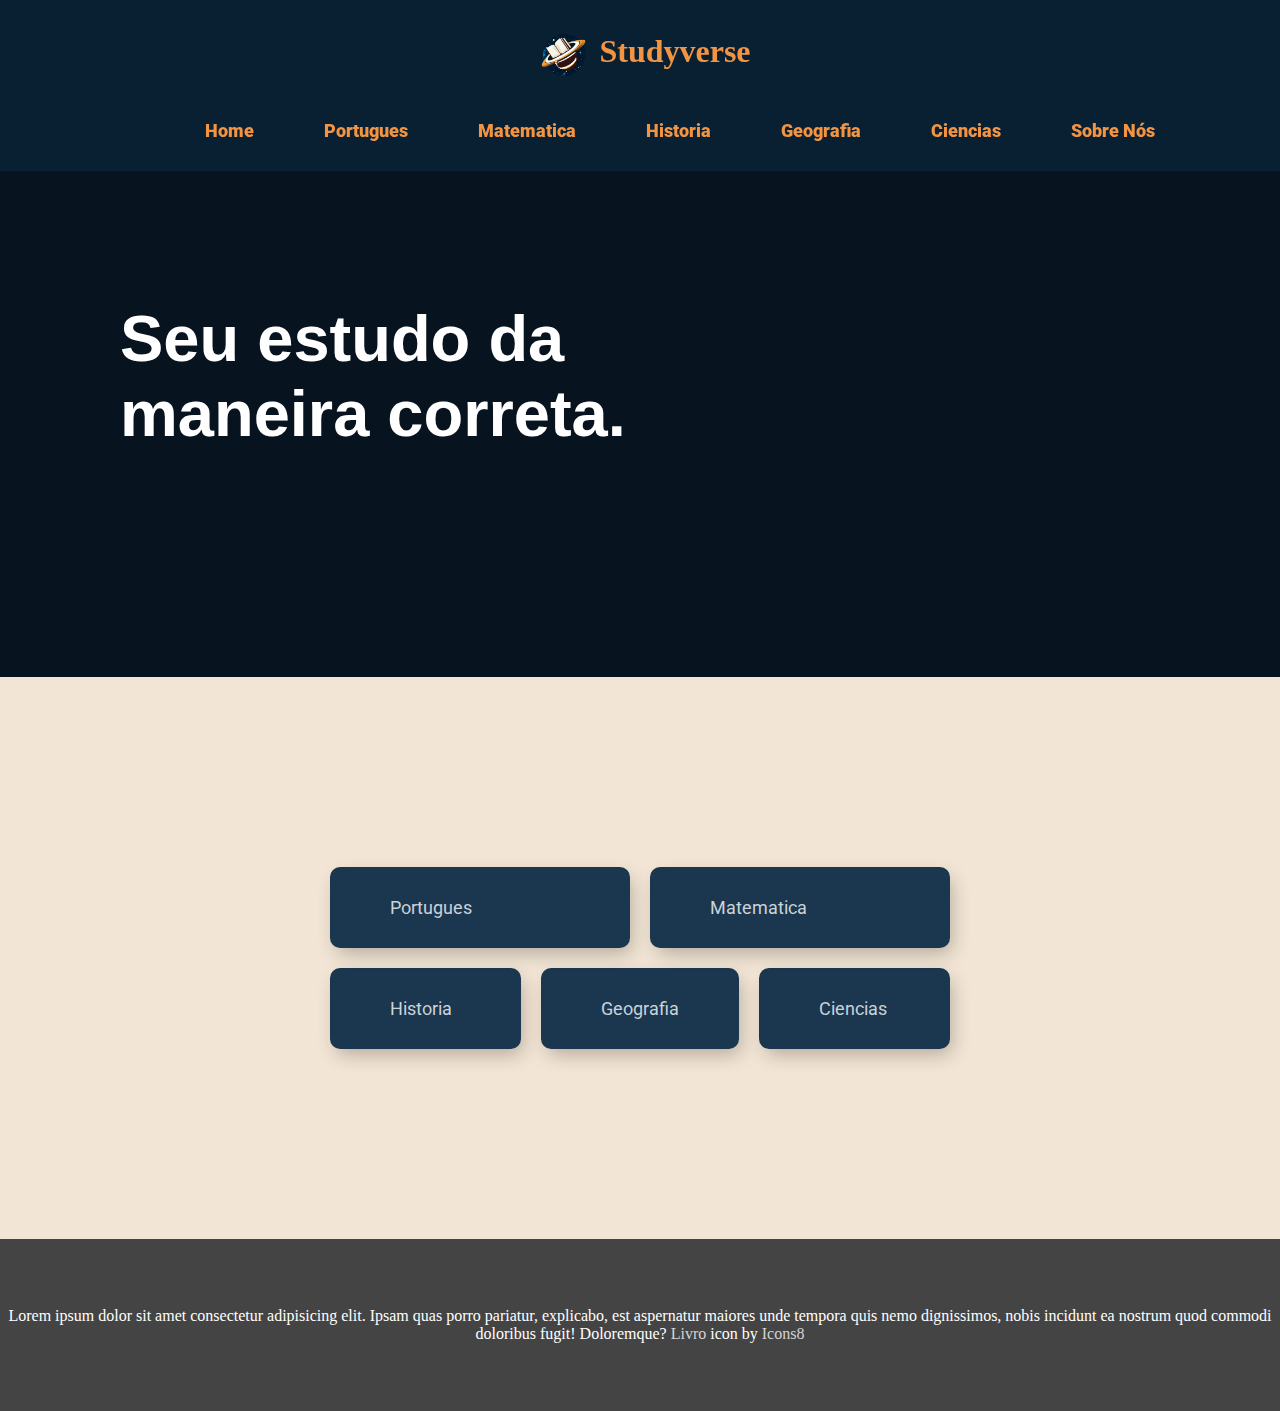
<file: index.html>
<!DOCTYPE html>
<html lang="pt-br">
<head>
    <meta charset="UTF-8">
    <meta name="viewport" content="width=device-width, initial-scale=1.0">
    <title>studyverse</title>
    <link rel="stylesheet" href="css/header.css">
    <link rel="stylesheet" href="css/grid.css">
    <link rel="stylesheet" href="css/main.css">
    <link rel="shortcut icon" href="imagens/favicon.ico" type="image/x-icon" />
</head>
<body>
    <header>
        <h1><a href="index.html"><img src="imagens/ps_logo_imagen.png" alt="ps_logo_imagen" class="img-logo"></a>Studyverse</h1>
        <nav>
            <ul class="ul_nav">
                <li id="li-nav"><a href="index.html" id="a-nav">Home</a></li>
                <li id="li-nav"><a href="html/portugues.html" id="a-nav">portugues</a></li>
                <li id="li-nav"><a href="html/matematica.html" id="a-nav">matematica</a></li>
                <li id="li-nav"><a href="html/historia.html" id="a-nav">historia</a></li>
                <li id="li-nav"><a href="html/geografia.html" id="a-nav">geografia</a></li>
                <li id="li-nav"><a href="html/ciencias.html" id="a-nav">ciencias</a></li>
                <li id="li-nav"><a href="html/sobre.html" id="a-nav">Sobre nós</a></li>

            </ul>
        </nav>
    </header>
    <main id="main-home">
    
        <section class="section-home">
            <h2 id="h2Home">Seu estudo da maneira correta.</h2>
        </section>
    
        <div class="container">
            <div class="main-cont">
                <div class="materias">
                    <div class="port"><a href="html/portugues.html" id="a-grid">portugues</a></div>
                    <div class="mat"><a href="html/matematica.html" id="a-grid">matematica</a></div>
                    <div class="hist"><a href="html/historia.html" id="a-grid">historia</a></div>
                    <div class="geog"><a href="html/geografia.html" id="a-grid">geografia</a></div>
                    <div class="cies"><a href="html/ciencias.html" id="a-grid">ciencias</a></div>
                </div>
            </div class="main-cont">
        </div>

    </main>

    <footer>
        <p id="p-footer">Lorem ipsum dolor sit amet consectetur adipisicing elit. Ipsam quas porro pariatur, explicabo, est aspernatur maiores unde tempora quis nemo dignissimos, nobis incidunt ea nostrum quod commodi doloribus fugit! Doloremque?      <a target="_blank" href="https://icons8.com/icon/85767/livro">Livro</a> icon by <a target="_blank" href="https://icons8.com">Icons8</a></p>
    </footer>

</body>
</html>
</file>
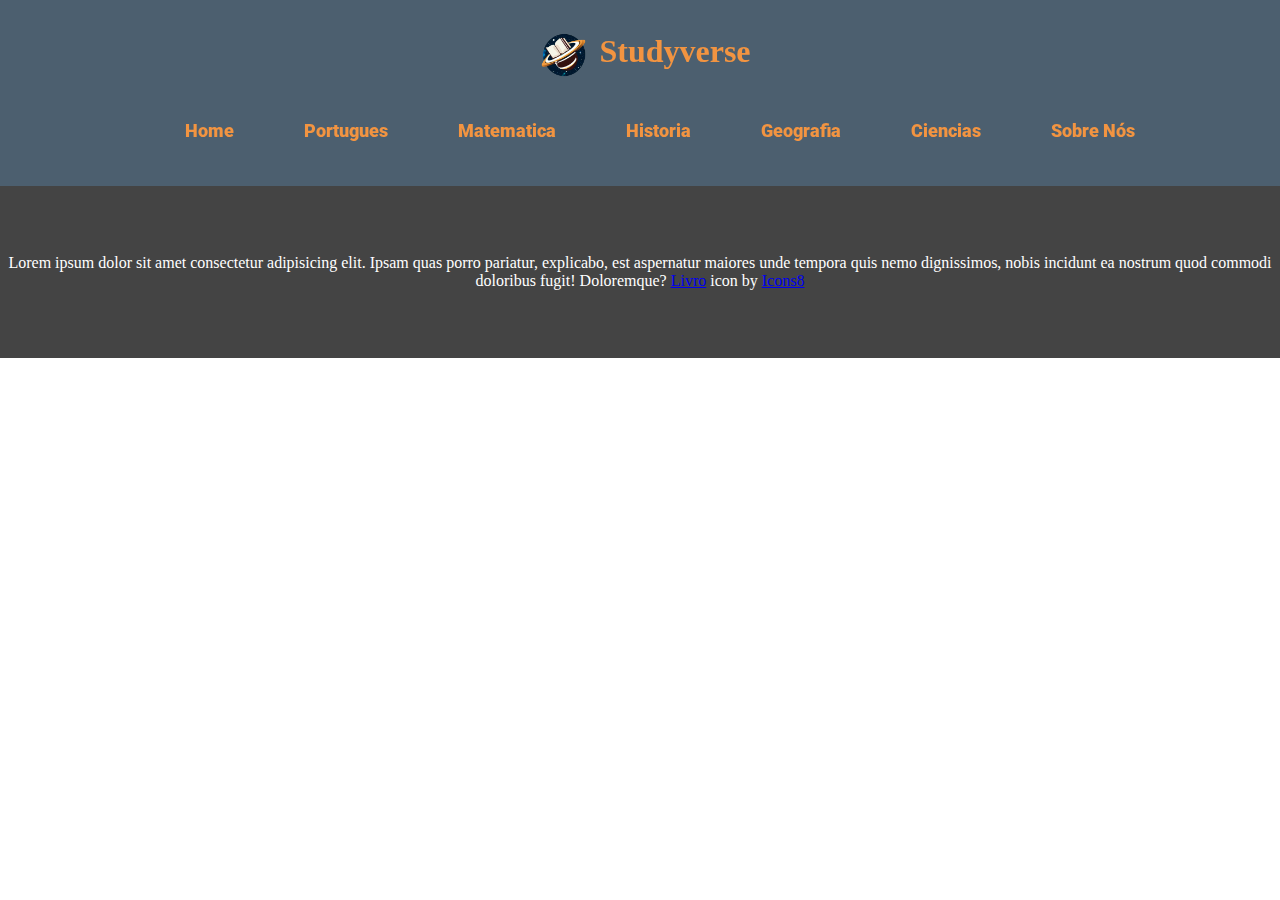
<file: html/base.html>
<!DOCTYPE html>
<html lang="pt-br">
<head>
    <meta charset="UTF-8">
    <meta name="viewport" content="width=device-width, initial-scale=1.0">
    <title>studyverse</title>
    <link rel="stylesheet" href="../css/header.css">
    <link rel="stylesheet" href="../css/grid.css">
    <link rel="stylesheet" href="../css/header.css">
    <link rel="stylesheet" href="../css/conteudos.css">
    <link rel="shortcut icon" href="../imagens/favicon.ico" type="image/x-icon" />
</head>
<body>
    <header>
        <h1><a href="../index.html"><img src="../imagens/ps_logo_imagen.png" alt="www.youtube.com" class="img-logo"></a>Studyverse</h1>
        <nav>
            <ul class="ul_nav">
                <li id="li-nav"><a href="../index.html" id="a-nav">Home</a></li>
                <li id="li-nav"><a href="portugues.html" id="a-nav">portugues</a></li>
                <li id="li-nav"><a href="matematica.html" id="a-nav">matematica</a></li>
                <li id="li-nav"><a href="historia.html" id="a-nav">historia</a></li>
                <li id="li-nav"><a href="geografia.html" id="a-nav">geografia</a></li>
                <li id="li-nav"><a href="ciencias.html" id="a-nav">ciencias</a></li>
                <li id="li-nav"><a href="sobre.html" id="a-nav">Sobre nós</a></li>

            </ul>
        </nav>
        
    </header>
    <!-- Conteudo -->
    <main>
        
    </main>

    <footer>
        <p id="p-footer">Lorem ipsum dolor sit amet consectetur adipisicing elit. Ipsam quas porro pariatur, explicabo, est aspernatur maiores unde tempora quis nemo dignissimos, nobis incidunt ea nostrum quod commodi doloribus fugit! Doloremque?      <a target="_blank" href="https://icons8.com/icon/85767/livro">Livro</a> icon by <a target="_blank" href="https://icons8.com">Icons8</a></p>
    </footer>
</body>
</html>
</file>
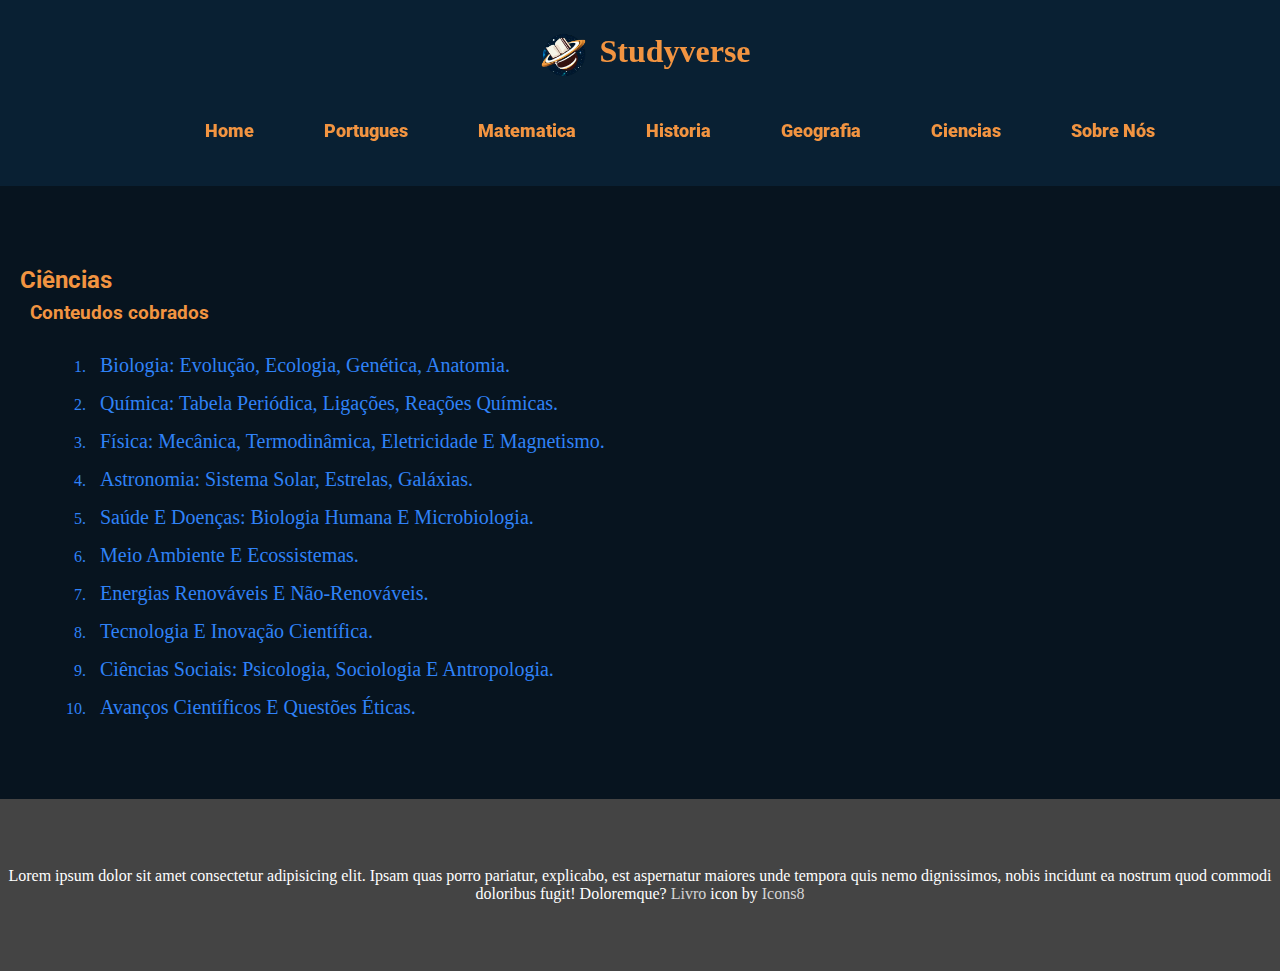
<file: html/ciencias.html>
<!DOCTYPE html>
<html lang="pt-br">
<head>
    <meta charset="UTF-8">
    <meta name="viewport" content="width=device-width, initial-scale=1.0">
    <title>studyverse</title>
    <link rel="stylesheet" href="../css/header.css">
    <link rel="stylesheet" href="../css/grid.css">
    <link rel="stylesheet" href="../css/main.css">
    <link rel="stylesheet" href="../css/conteudos.css">
    <link rel="shortcut icon" href="../imagens/favicon.ico" type="image/x-icon" />
</head>
<body>
    <header>
        <h1><a href="../index.html"><img src="../imagens/ps_logo_imagen.png" alt="www.youtube.com" class="img-logo"></a>Studyverse</h1>
        <nav>
            <ul class="ul_nav">
                <li id="li-nav"><a href="../index.html" id="a-nav">Home</a></li>
                <li id="li-nav"><a href="portugues.html" id="a-nav">portugues</a></li>
                <li id="li-nav"><a href="matematica.html" id="a-nav">matematica</a></li>
                <li id="li-nav"><a href="historia.html" id="a-nav">historia</a></li>
                <li id="li-nav"><a href="geografia.html" id="a-nav">geografia</a></li>
                <li id="li-nav"><a href="ciencias.html" id="a-nav">ciencias</a></li>
                <li id="li-nav"><a href="sobre.html" id="a-nav">Sobre nós</a></li>

            </ul>
        </nav>
        
    </header>
    <!-- Conteudo -->
    <main>
        <section class="conteudos">
            <h2>Ciências</h2>
            <h3>Conteudos cobrados</h3>
            <ol>
                <li><a href="cont_mat/desinvolvimento.html">Biologia: Evolução, Ecologia, Genética, Anatomia.</a></li>
                <li><a href="cont_mat/desinvolvimento.html">Química: Tabela Periódica, Ligações, Reações Químicas.</a></li>
                <li><a href="cont_mat/desinvolvimento.html">Física: Mecânica, Termodinâmica, Eletricidade e Magnetismo.</a></li>
                <li><a href="cont_mat/desinvolvimento.html">Astronomia: Sistema Solar, Estrelas, Galáxias.</a></li>
                <li><a href="cont_mat/desinvolvimento.html">Saúde e Doenças: Biologia Humana e Microbiologia.</a></li>
                <li><a href="cont_mat/desinvolvimento.html">Meio Ambiente e Ecossistemas.</a></li>
                <li><a href="cont_mat/desinvolvimento.html">Energias Renováveis e Não-Renováveis.</a></li>
                <li><a href="cont_mat/desinvolvimento.html">Tecnologia e Inovação Científica.</a></li>
                <li><a href="cont_mat/desinvolvimento.html">Ciências Sociais: Psicologia, Sociologia e Antropologia.</a></li>
                <li><a href="cont_mat/desinvolvimento.html">Avanços Científicos e Questões Éticas.</a></li>
                        
            </ol>
        </section>     
    </main>


    <footer>
        <p id="p-footer">Lorem ipsum dolor sit amet consectetur adipisicing elit. Ipsam quas porro pariatur, explicabo, est aspernatur maiores unde tempora quis nemo dignissimos, nobis incidunt ea nostrum quod commodi doloribus fugit! Doloremque?      <a target="_blank" href="https://icons8.com/icon/85767/livro">Livro</a> icon by <a target="_blank" href="https://icons8.com">Icons8</a></p>
    </footer>
</body>
</html>
</file>
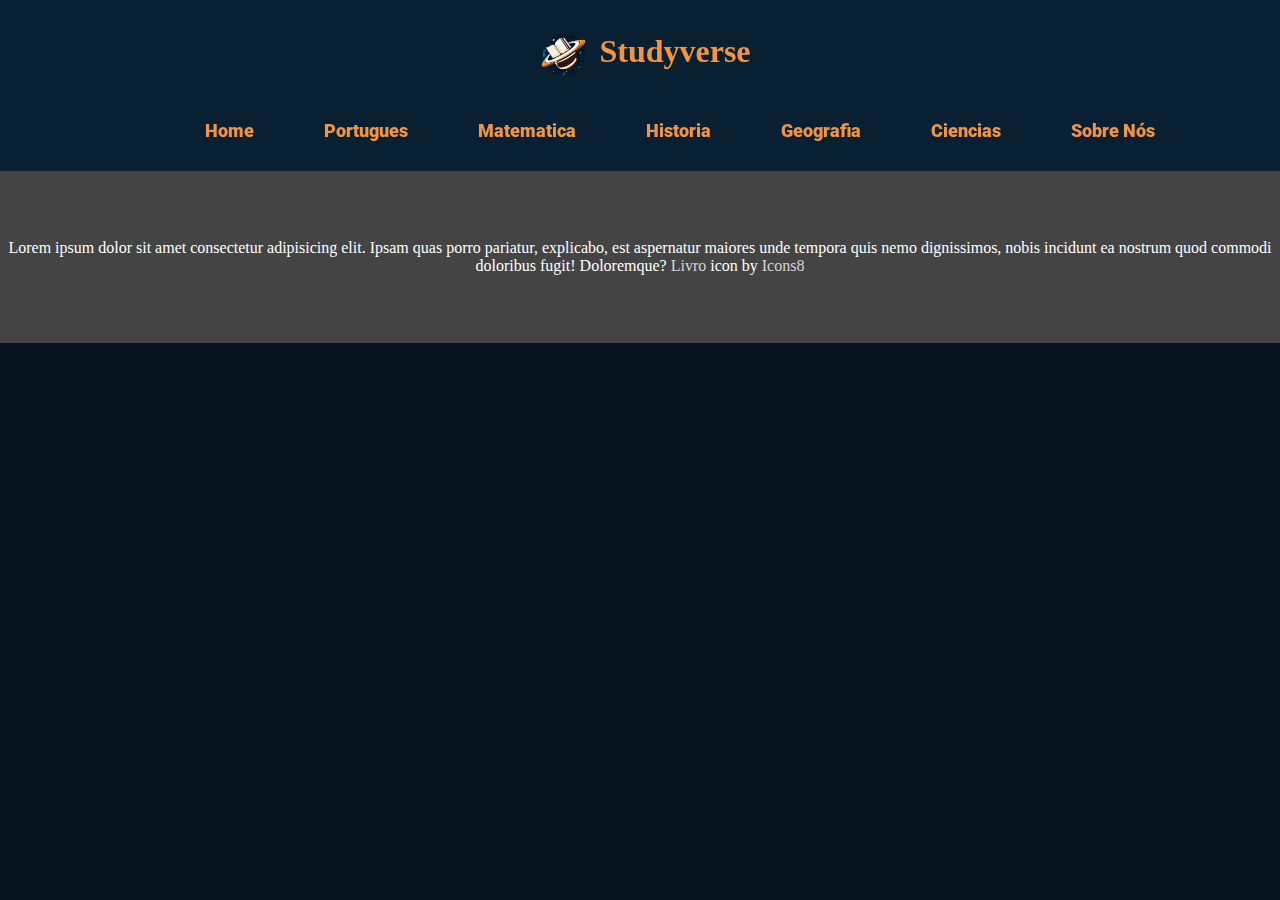
<file: html/conteudo_mat.html>
<!DOCTYPE html>
<html lang="pt-br">
<head>
    <meta charset="UTF-8">
    <meta name="viewport" content="width=device-width, initial-scale=1.0">
    <title>studyverse</title>
    <link rel="stylesheet" href="../css/header.css">
    <link rel="stylesheet" href="../css/grid.css">
    <link rel="stylesheet" href="../css/main.css">
    <link rel="shortcut icon" href="../imagens/favicon.ico" type="image/x-icon" />
</head>
<body>
    <header>
        <h1><a href="../index.html"><img src="../imagens/ps_logo_imagen.png" alt="www.youtube.com" class="img-logo"></a>Studyverse</h1>
        <nav>
            <ul class="ul_nav">
                <li id="li-nav"><a href="../index.html" id="a-nav">Home</a></li>
                <li id="li-nav"><a href="portugues.html" id="a-nav">portugues</a></li>
                <li id="li-nav"><a href="matematica.html" id="a-nav">matematica</a></li>
                <li id="li-nav"><a href="historia.html" id="a-nav">historia</a></li>
                <li id="li-nav"><a href="geografia.html" id="a-nav">geografia</a></li>
                <li id="li-nav"><a href="ciencias.html" id="a-nav">ciencias</a></li>
                <li id="li-nav"><a href="sobre.html" id="a-nav">Sobre nós</a></li>

            </ul>
        </nav>
        
    </header>
    <!-- Conteudo -->
    <div class="conteiner">
        <main>
             
        </main>
    </div>

    <footer>
        <p id="p-footer">Lorem ipsum dolor sit amet consectetur adipisicing elit. Ipsam quas porro pariatur, explicabo, est aspernatur maiores unde tempora quis nemo dignissimos, nobis incidunt ea nostrum quod commodi doloribus fugit! Doloremque?      <a target="_blank" href="https://icons8.com/icon/85767/livro">Livro</a> icon by <a target="_blank" href="https://icons8.com">Icons8</a></p>
    </footer>
</body>
</html>
</file>
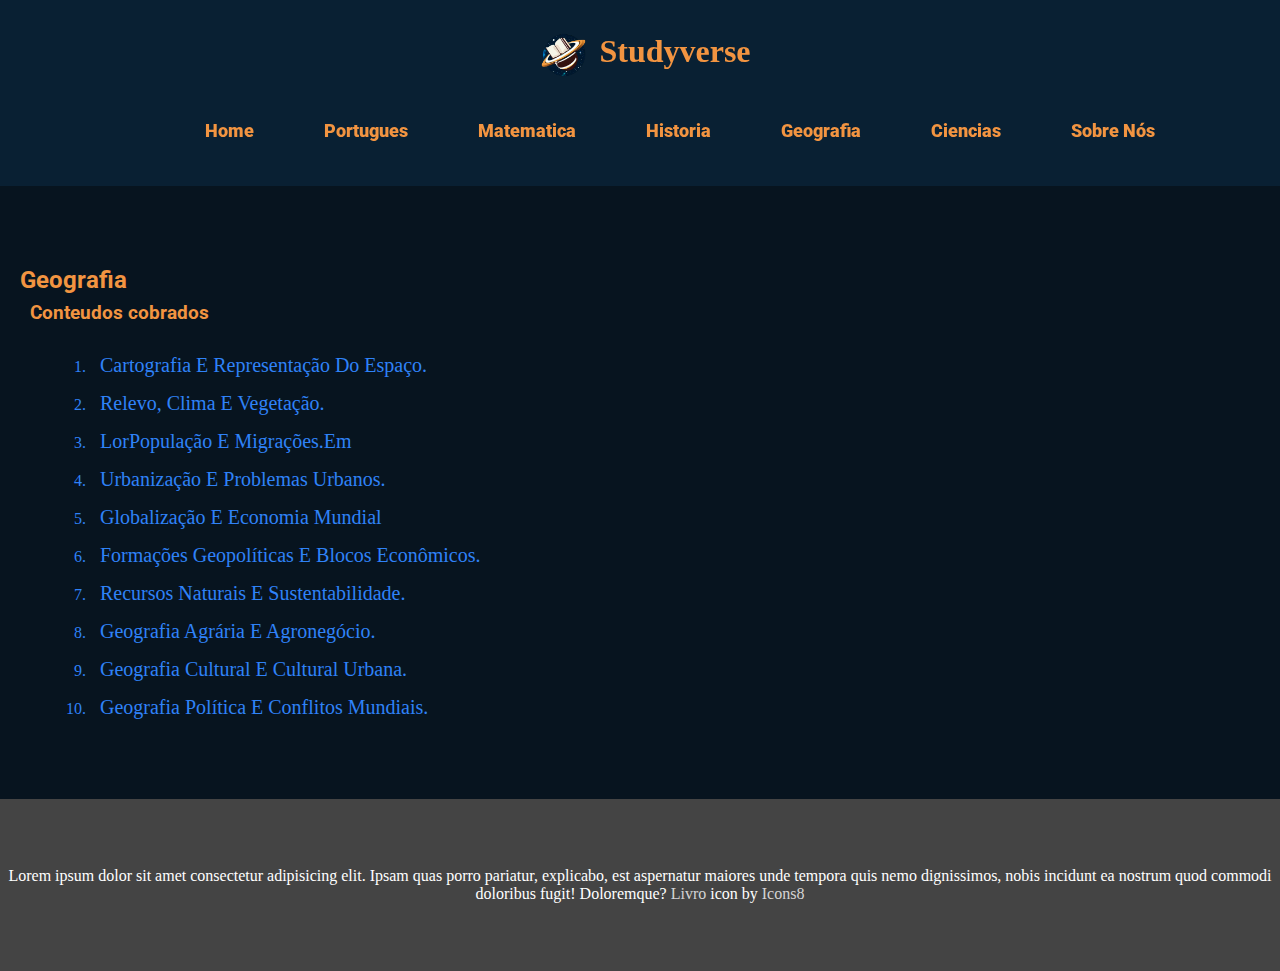
<file: html/geografia.html>
<!DOCTYPE html>
<html lang="pt-br">
<head>
    <meta charset="UTF-8">
    <meta name="viewport" content="width=device-width, initial-scale=1.0">
    <title>studyverse</title>
    <link rel="stylesheet" href="../css/header.css">
    <link rel="stylesheet" href="../css/grid.css">
    <link rel="stylesheet" href="../css/main.css">
    <link rel="stylesheet" href="../css/conteudos.css">
    <link rel="shortcut icon" href="../imagens/favicon.ico" type="image/x-icon" />
</head>
<body>
    <header>
        <h1><a href="../index.html"><img src="../imagens/ps_logo_imagen.png" alt="www.youtube.com" class="img-logo"></a>Studyverse</h1>
        <nav>
            <ul class="ul_nav">
                <li id="li-nav"><a href="../index.html" id="a-nav">Home</a></li>
                <li id="li-nav"><a href="portugues.html" id="a-nav">portugues</a></li>
                <li id="li-nav"><a href="matematica.html" id="a-nav">matematica</a></li>
                <li id="li-nav"><a href="historia.html" id="a-nav">historia</a></li>
                <li id="li-nav"><a href="geografia.html" id="a-nav">geografia</a></li>
                <li id="li-nav"><a href="ciencias.html" id="a-nav">ciencias</a></li>
                <li id="li-nav"><a href="sobre.html" id="a-nav">Sobre nós</a></li>

            </ul>
        </nav>
        
    </header>
    <!-- Conteudo -->
    <main>
        <section class="conteudos">
            <h2>Geografia</h2>
            <h3>Conteudos cobrados</h3>
            
            <ol>
                <li><a href="cont_mat/desinvolvimento.html">Cartografia e Representação do Espaço.</a></li>
                <li><a href="cont_mat/desinvolvimento.html">Relevo, Clima e Vegetação.</a></li>
                <li><a href="cont_mat/desinvolvimento.html">lorPopulação e Migrações.em</a></li>
                <li><a href="cont_mat/desinvolvimento.html">Urbanização e Problemas Urbanos.</a></li>
                <li><a href="cont_mat/desinvolvimento.html">Globalização e Economia Mundial</a></li>
                <li><a href="cont_mat/desinvolvimento.html">Formações Geopolíticas e Blocos Econômicos.</a></li>
                <li><a href="cont_mat/desinvolvimento.html">Recursos Naturais e Sustentabilidade.</a></li>
                <li><a href="cont_mat/desinvolvimento.html">Geografia Agrária e Agronegócio.</a></li>
                <li><a href="cont_mat/desinvolvimento.html">Geografia Cultural e Cultural Urbana.</a></li>
                <li><a href="cont_mat/desinvolvimento.html">Geografia Política e Conflitos Mundiais.</a></li>
                        
            </ol>
        </section>     
    </main>

    <footer>
        <p id="p-footer">Lorem ipsum dolor sit amet consectetur adipisicing elit. Ipsam quas porro pariatur, explicabo, est aspernatur maiores unde tempora quis nemo dignissimos, nobis incidunt ea nostrum quod commodi doloribus fugit! Doloremque?      <a target="_blank" href="https://icons8.com/icon/85767/livro">Livro</a> icon by <a target="_blank" href="https://icons8.com">Icons8</a></p>
    </footer>
</body>
</html>
</file>
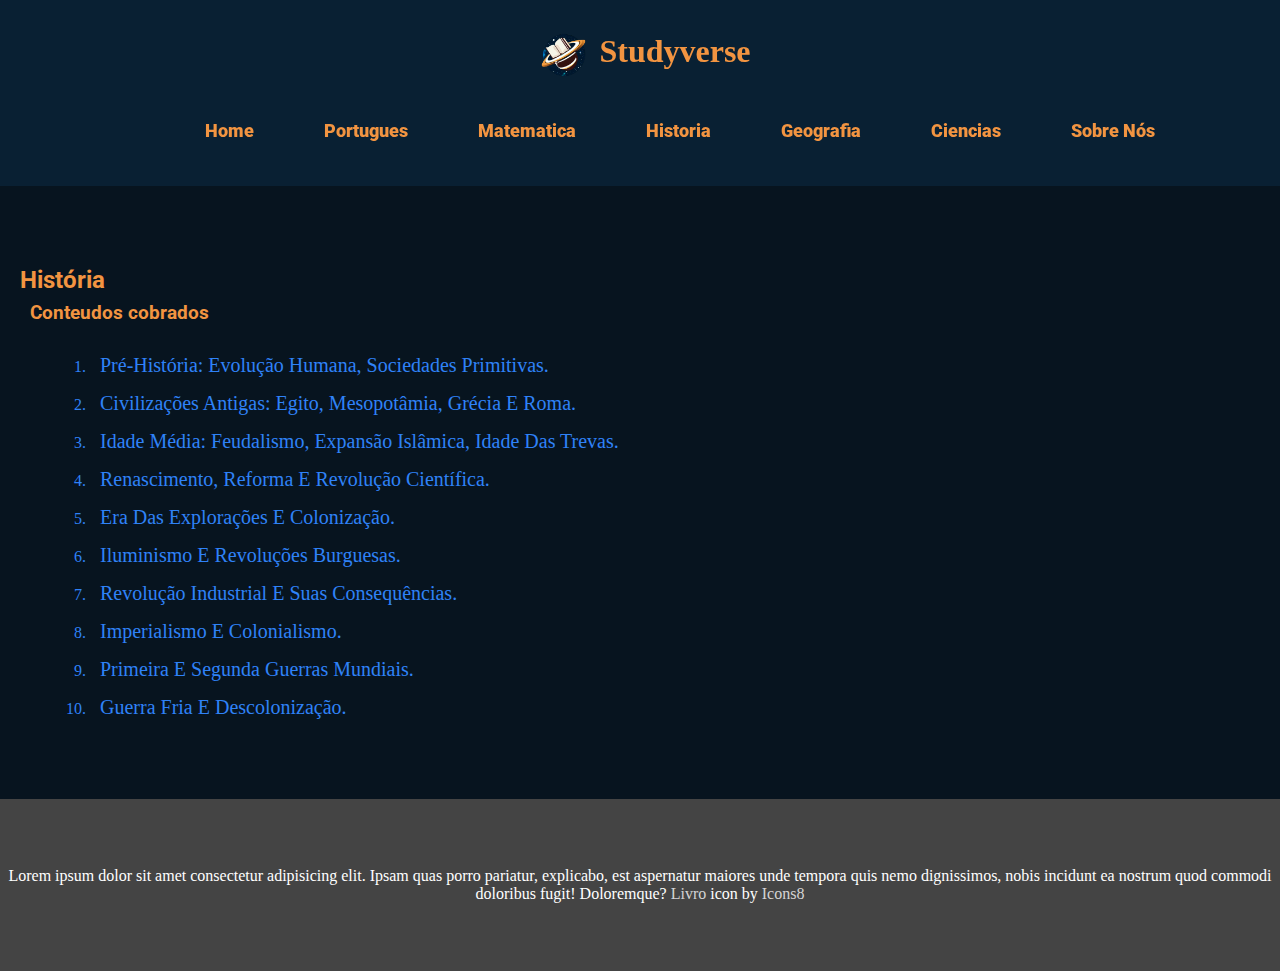
<file: html/historia.html>
<!DOCTYPE html>
<html lang="pt-br">
<head>
    <meta charset="UTF-8">
    <meta name="viewport" content="width=device-width, initial-scale=1.0">
    <title>studyverse</title>
    <link rel="stylesheet" href="../css/header.css">
    <link rel="stylesheet" href="../css/grid.css">
    <link rel="stylesheet" href="../css/main.css">
    <link rel="stylesheet" href="../css/conteudos.css">
    <link rel="shortcut icon" href="../imagens/favicon.ico" type="image/x-icon" />
</head>
<body>
    <header>
        <h1><a href="../index.html"><img src="../imagens/ps_logo_imagen.png" alt="www.youtube.com" class="img-logo"></a>Studyverse</h1>
        <nav>
            <ul class="ul_nav">
                <li id="li-nav"><a href="../index.html" id="a-nav">Home</a></li>
                <li id="li-nav"><a href="portugues.html" id="a-nav">portugues</a></li>
                <li id="li-nav"><a href="matematica.html" id="a-nav">matematica</a></li>
                <li id="li-nav"><a href="historia.html" id="a-nav">historia</a></li>
                <li id="li-nav"><a href="geografia.html" id="a-nav">geografia</a></li>
                <li id="li-nav"><a href="ciencias.html" id="a-nav">ciencias</a></li>
                <li id="li-nav"><a href="sobre.html" id="a-nav">Sobre nós</a></li>

            </ul>
        </nav>
        
    </header>
    <!-- Conteudo -->
    <main>
        <section class="conteudos">
            <h2>História</h2>
            <h3>Conteudos cobrados</h3>
            
            <ol>
                <li><a href="cont_mat/desinvolvimento.html">Pré-História: Evolução humana, sociedades primitivas.</a></li>
                <li><a href="cont_mat/desinvolvimento.html">Civilizações antigas: Egito, Mesopotâmia, Grécia e Roma.</a></li>
                <li><a href="cont_mat/desinvolvimento.html">Idade Média: Feudalismo, expansão islâmica, Idade das Trevas.</a></li>
                <li><a href="cont_mat/desinvolvimento.html">Renascimento, Reforma e Revolução Científica.</a></li>
                <li><a href="cont_mat/desinvolvimento.html">Era das Explorações e Colonização.</a></li>
                <li><a href="cont_mat/desinvolvimento.html">Iluminismo e Revoluções Burguesas.</a></li>
                <li><a href="cont_mat/desinvolvimento.html">Revolução Industrial e suas consequências.</a></li>
                <li><a href="cont_mat/desinvolvimento.html">Imperialismo e Colonialismo.</a></li>
                <li><a href="cont_mat/desinvolvimento.html">Primeira e Segunda Guerras Mundiais.</a></li>
                <li><a href="cont_mat/desinvolvimento.html">Guerra Fria e Descolonização.</a></li>
                        
            </ol>
        </section>     
    </main>

    <footer>
        <p id="p-footer">Lorem ipsum dolor sit amet consectetur adipisicing elit. Ipsam quas porro pariatur, explicabo, est aspernatur maiores unde tempora quis nemo dignissimos, nobis incidunt ea nostrum quod commodi doloribus fugit! Doloremque?      <a target="_blank" href="https://icons8.com/icon/85767/livro">Livro</a> icon by <a target="_blank" href="https://icons8.com">Icons8</a></p>
    </footer>
</body>
</html>
</file>
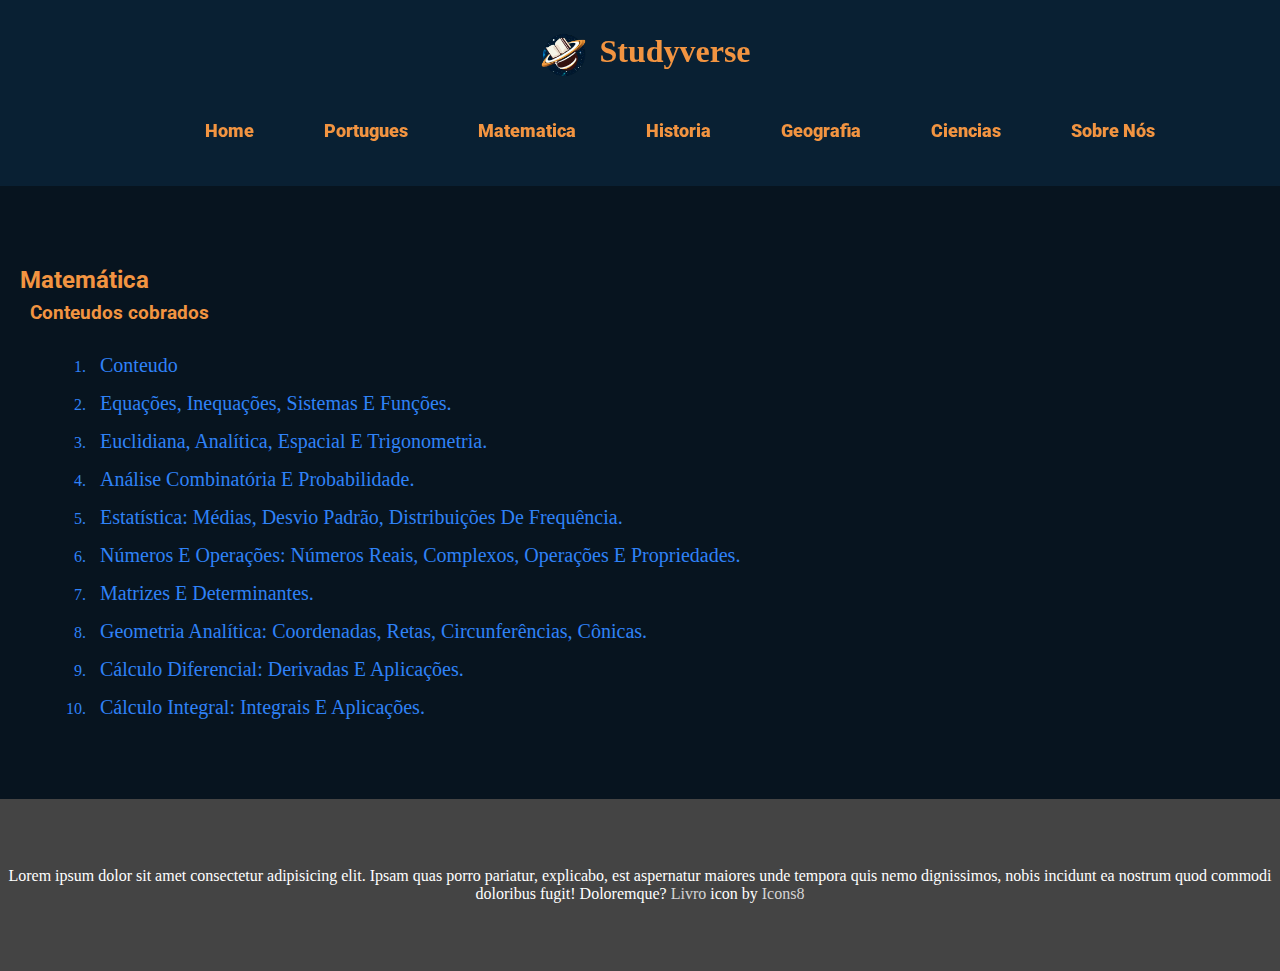
<file: html/matematica.html>
<!DOCTYPE html>
<html lang="pt-br">
<head>
    <meta charset="UTF-8">
    <meta name="viewport" content="width=device-width, initial-scale=1.0">
    <title>studyverse</title>
    <link rel="stylesheet" href="../css/header.css">
    <link rel="stylesheet" href="../css/grid.css">
    <link rel="stylesheet" href="../css/main.css">
    <link rel="stylesheet" href="../css/conteudos.css">
    <link rel="shortcut icon" href="../imagens/favicon.ico" type="image/x-icon" />
</head>
<body>
    <header>
        <h1><a href="../index.html"><img src="../imagens/ps_logo_imagen.png" alt="www.youtube.com" class="img-logo"></a>Studyverse</h1>
        <nav>
            <ul class="ul_nav">
                <li id="li-nav"><a href="../index.html" id="a-nav">Home</a></li>
                <li id="li-nav"><a href="portugues.html" id="a-nav">portugues</a></li>
                <li id="li-nav"><a href="matematica.html" id="a-nav">matematica</a></li>
                <li id="li-nav"><a href="historia.html" id="a-nav">historia</a></li>
                <li id="li-nav"><a href="geografia.html" id="a-nav">geografia</a></li>
                <li id="li-nav"><a href="ciencias.html" id="a-nav">ciencias</a></li>
                <li id="li-nav"><a href="sobre.html" id="a-nav">Sobre nós</a></li>

            </ul>
        </nav>
        
    </header>
    <!-- Conteudos -->
    
    <main>
        <section class="conteudos">
            <h2>Matemática</h2>
            <h3>Conteudos cobrados</h3>
        
                <ol>
                    <li><a href="cont_mat/desinvolvimento.html">Conteudo</a></li>
                    <li><a href="cont_mat/desinvolvimento.html">Equações, inequações, sistemas e funções.</a></li>
                    <li><a href="cont_mat/desinvolvimento.html">Euclidiana, analítica, espacial e trigonometria.</a></li>
                    <li><a href="cont_mat/desinvolvimento.html">Análise Combinatória e Probabilidade.</a></li>
                    <li><a href="cont_mat/desinvolvimento.html">Estatística: Médias, desvio padrão, distribuições de frequência.
                    </a></li>
                    <li><a href="cont_mat/desinvolvimento.html">Números e Operações: Números reais, complexos, operações e propriedades.</a></li>
                    <li><a href="cont_mat/desinvolvimento.html">Matrizes e Determinantes.
                    </a></li>
                    <li><a href="cont_mat/desinvolvimento.html">Geometria Analítica: Coordenadas, retas, circunferências, cônicas.
                    </a></li>
                    <li><a href="cont_mat/desinvolvimento.html">Cálculo Diferencial: Derivadas e aplicações.</a></li>
                    <li><a href="cont_mat/desinvolvimento.html">Cálculo Integral: Integrais e aplicações.</a></li>
                            
                </ol>
        </section>     
    </main>
    

    <footer>
        <p id="p-footer">Lorem ipsum dolor sit amet consectetur adipisicing elit. Ipsam quas porro pariatur, explicabo, est aspernatur maiores unde tempora quis nemo dignissimos, nobis incidunt ea nostrum quod commodi doloribus fugit! Doloremque?      <a target="_blank" href="https://icons8.com/icon/85767/livro">Livro</a> icon by <a target="_blank" href="https://icons8.com">Icons8</a></p>
    </footer>
</body>
</html>
</file>
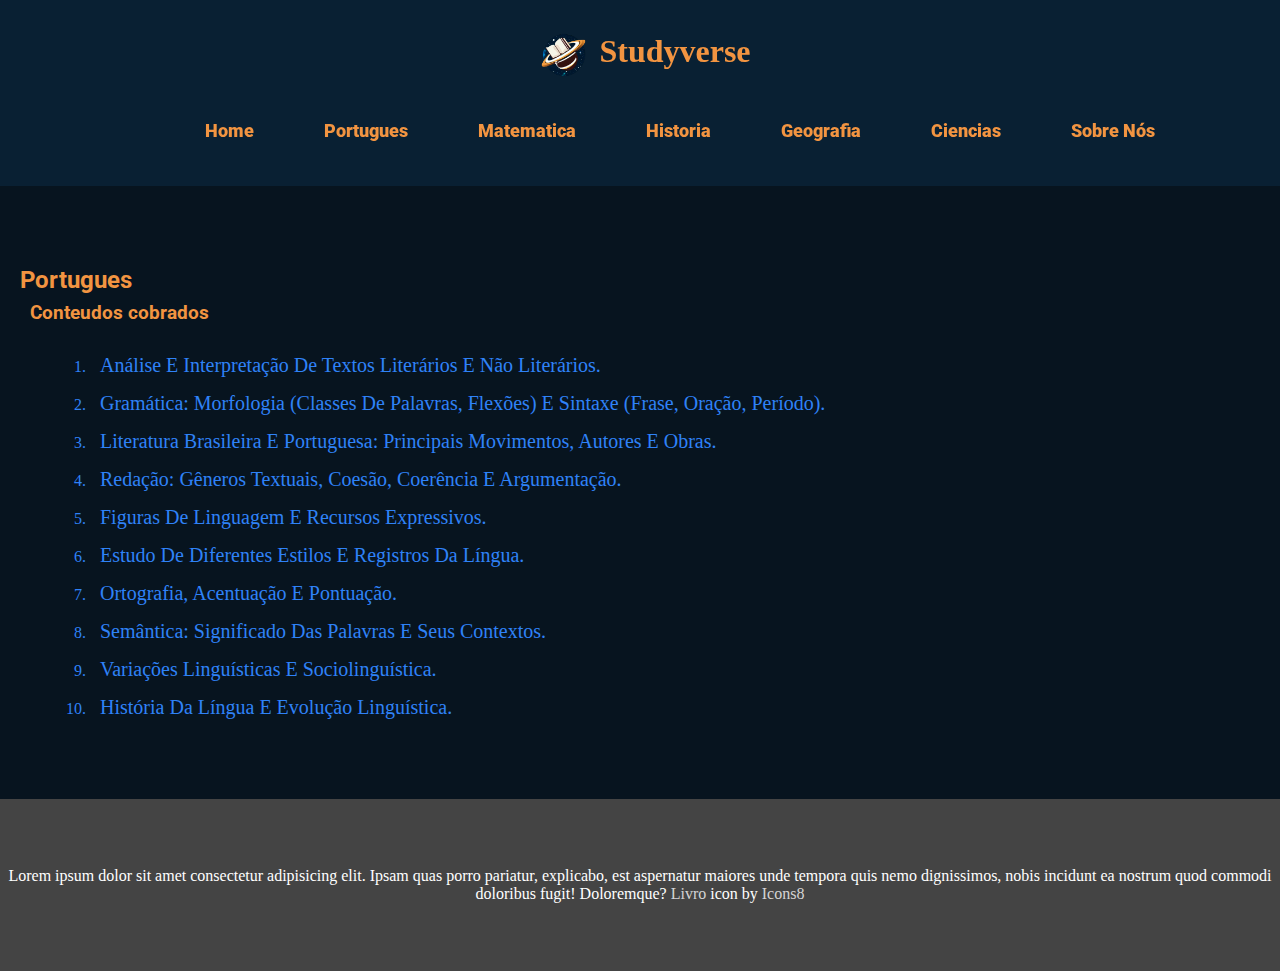
<file: html/portugues.html>
<!DOCTYPE html>
<html lang="pt-br">
<head>
    <meta charset="UTF-8">
    <meta name="viewport" content="width=device-width, initial-scale=1.0">
    <title>studyverse</title>
    <link rel="stylesheet" href="../css/header.css">
    <link rel="stylesheet" href="../css/grid.css">
    <link rel="stylesheet" href="../css/main.css">
    <link rel="stylesheet" href="../css/conteudos.css">
    <link rel="shortcut icon" href="../imagens/favicon.ico" type="image/x-icon" />
</head>
<body>
    <header>
        <h1><a href="../index.html"><img src="../imagens/ps_logo_imagen.png" alt="www.youtube.com" class="img-logo"></a>Studyverse</h1>
        <nav>
            <ul class="ul_nav">
                <li id="li-nav"><a href="../index.html" id="a-nav">Home</a></li>
                <li id="li-nav"><a href="portugues.html" id="a-nav">portugues</a></li>
                <li id="li-nav"><a href="matematica.html" id="a-nav">matematica</a></li>
                <li id="li-nav"><a href="historia.html" id="a-nav">historia</a></li>
                <li id="li-nav"><a href="geografia.html" id="a-nav">geografia</a></li>
                <li id="li-nav"><a href="ciencias.html" id="a-nav">ciencias</a></li>
                <li id="li-nav"><a href="sobre.html" id="a-nav">Sobre nós</a></li>

            </ul>
        </nav>
        
    </header>
    <!-- Conteudo -->
    
    <main>
        <section class="conteudos">
            <h2>Portugues</h2>
            <h3>Conteudos cobrados</h3>
            
            <ol>
                <li><a href="cont_mat/desinvolvimento.html">Análise e interpretação de textos literários e não literários.</a></li>
                <li><a href="cont_mat/desinvolvimento.html">Gramática: Morfologia (classes de palavras, flexões) e Sintaxe (frase, oração, período).</a></li>
                <li><a href="cont_mat/desinvolvimento.html">Literatura brasileira e portuguesa: principais movimentos, autores e obras.</a></li>
                <li><a href="cont_mat/desinvolvimento.html">Redação: Gêneros textuais, coesão, coerência e argumentação.
                    </a></li>
                <li><a href="cont_mat/desinvolvimento.html">Figuras de linguagem e recursos expressivos.</a></li>
                <li><a href="cont_mat/desinvolvimento.html">Estudo de diferentes estilos e registros da língua.
                </a></li>
                <li><a href="cont_mat/desinvolvimento.html">Ortografia, acentuação e pontuação.</a></li>
                <li><a href="cont_mat/desinvolvimento.html">Semântica: Significado das palavras e seus contextos.</a></li>
                <li><a href="cont_mat/desinvolvimento.html">Variações linguísticas e sociolinguística.</a></li>
                <li><a href="cont_mat/desinvolvimento.html">História da língua e evolução linguística.</a></li>
                        
            </ol>
        </section>     
    </main>
   

    <footer>
        <p id="p-footer">Lorem ipsum dolor sit amet consectetur adipisicing elit. Ipsam quas porro pariatur, explicabo, est aspernatur maiores unde tempora quis nemo dignissimos, nobis incidunt ea nostrum quod commodi doloribus fugit! Doloremque?      <a target="_blank" href="https://icons8.com/icon/85767/livro">Livro</a> icon by <a target="_blank" href="https://icons8.com">Icons8</a></p>
    </footer>
</body>
</html>
</file>
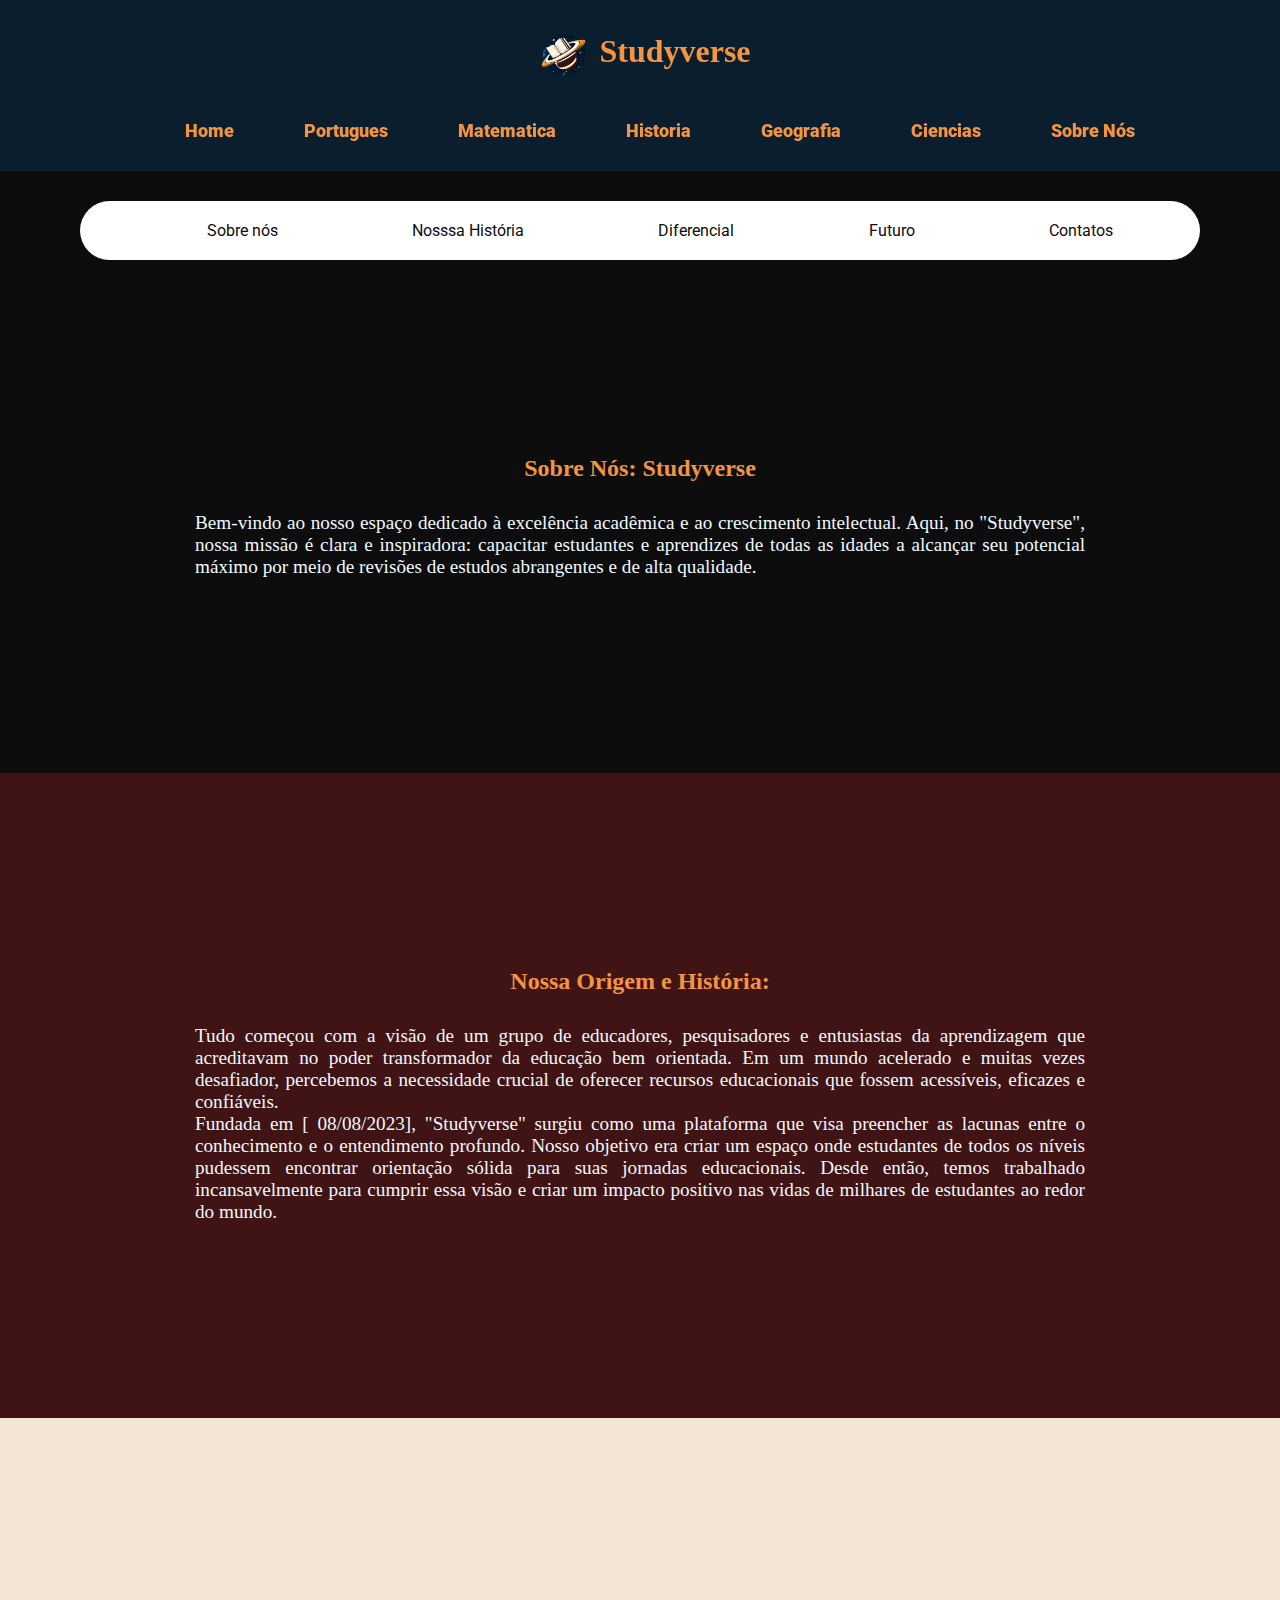
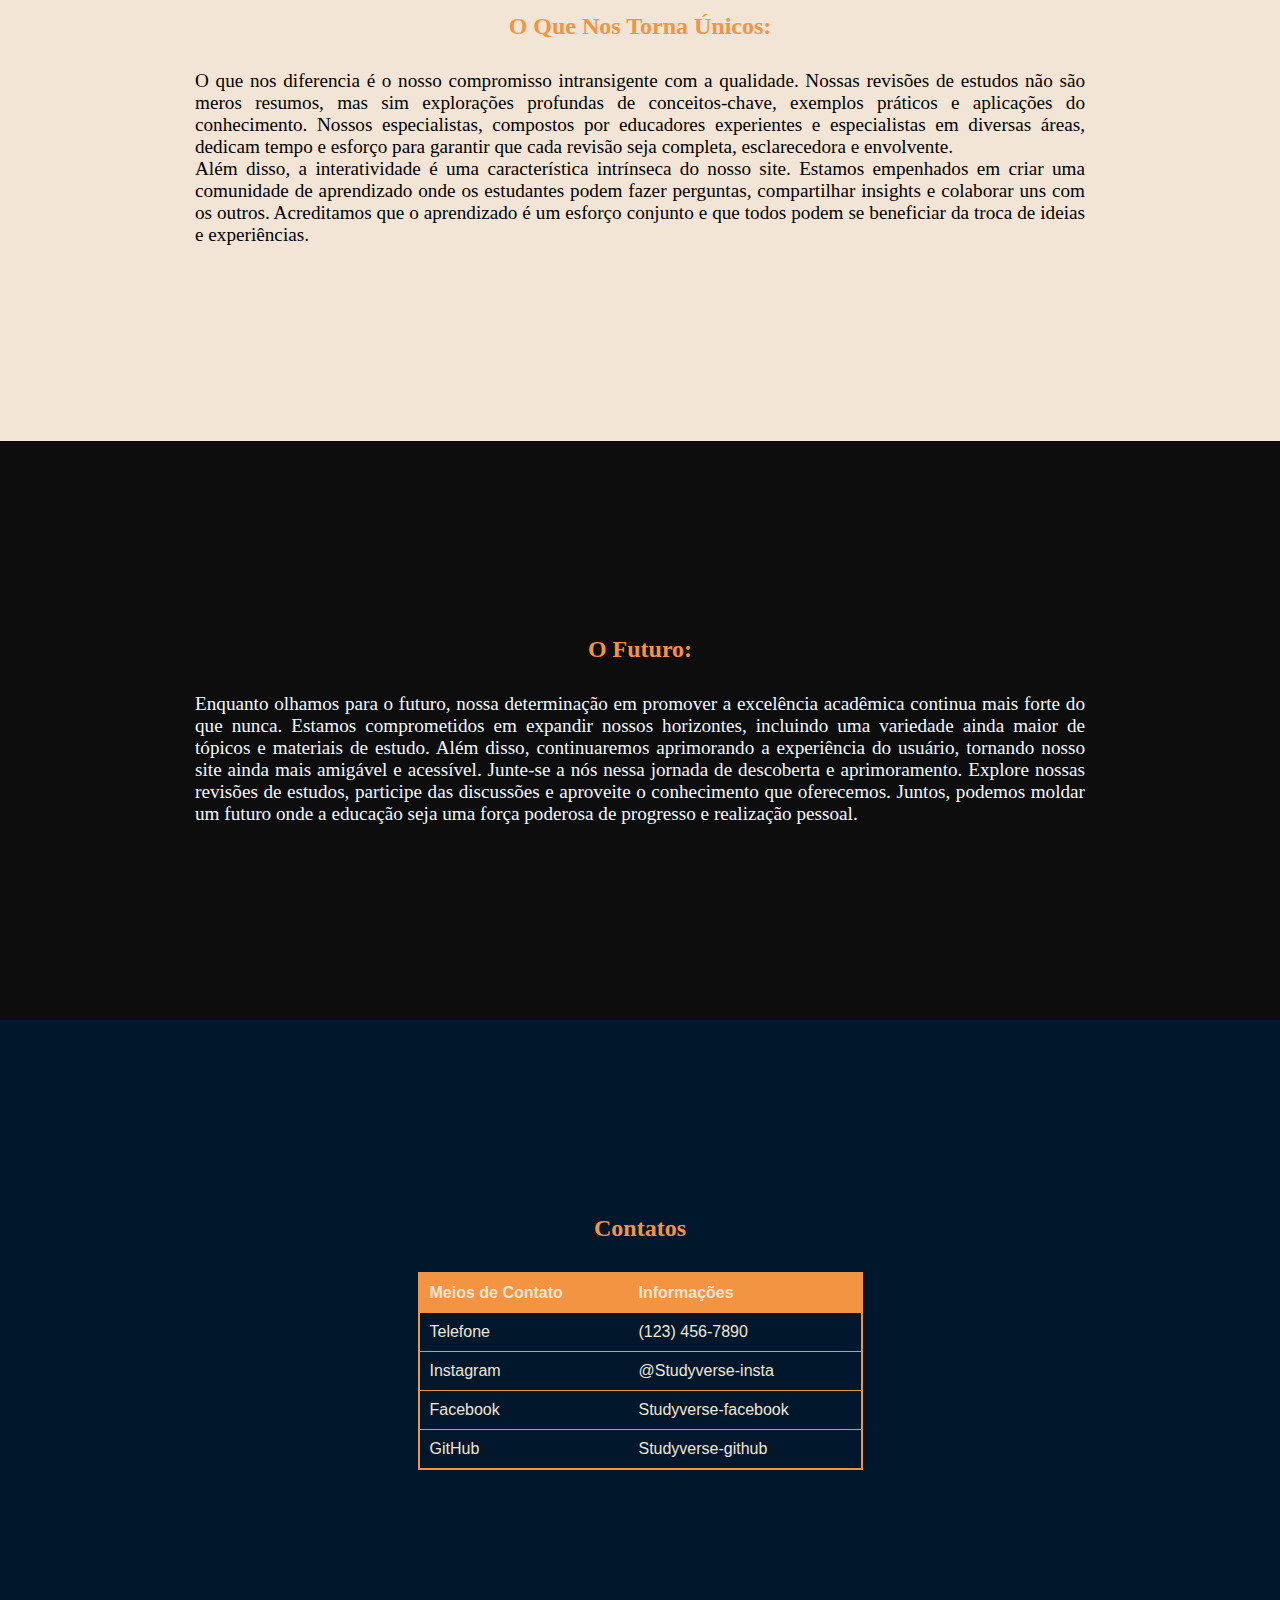
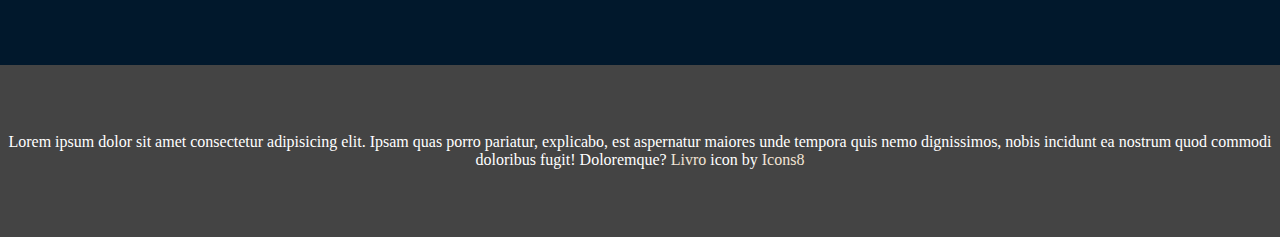
<file: html/sobre.html>
<!DOCTYPE html>
<html lang="pt-br">

<head>
    <meta charset="UTF-8">
    <meta name="viewport" content="width=device-width, initial-scale=1.0">
    <title>Sobre</title>
    <link rel="stylesheet" href="../css/header.css">
    <link rel="stylesheet" href="../css/grid.css">
    <link rel="stylesheet" href="../css/header.css">
    <link rel="stylesheet" href="../css/sobre.css">
    <link rel="shortcut icon" href="../imagens/favicon.ico" type="image/x-icon" />

</head>
<body>
    <header>
        <h1><a href="../index.html"><img src="../imagens/ps_logo_imagen.png" alt="www.youtube.com"
                    class="img-logo"></a>Studyverse</h1>
        <nav>
            <ul class="ul_nav">
                <li id="li-nav"><a href="../index.html" id="a-nav">Home</a></li>
                <li id="li-nav"><a href="portugues.html" id="a-nav">portugues</a></li>
                <li id="li-nav"><a href="matematica.html" id="a-nav">matematica</a></li>
                <li id="li-nav"><a href="historia.html" id="a-nav">historia</a></li>
                <li id="li-nav"><a href="geografia.html" id="a-nav">geografia</a></li>
                <li id="li-nav"><a href="ciencias.html" id="a-nav">ciencias</a></li>
                <li id="li-nav"><a href="sobre.html" id="a-nav">Sobre nós</a></li>
            </ul>
        </nav>

    </header>
    <nav id="nav">
        <ul>
            <li><a href="#sobre">Sobre nós</a></li>
            <li><a href="#origem">Nosssa História</a></li>
            <li><a href="#diferenca">Diferencial</a></li>
            <li><a href="#futuro">Futuro</a></li>
            <li><a href="#contato">Contatos</a></li>
        </ul>
    </nav>
    <!-- Conteudo -->
    <main>
        <section id="sec1">
            <h2 id="sobre">Sobre Nós: Studyverse</h2>

            <p>
                Bem-vindo ao nosso espaço dedicado à excelência acadêmica e ao crescimento intelectual. Aqui, no
                "Studyverse", nossa missão é clara e inspiradora: capacitar estudantes e aprendizes de todas as idades a
                alcançar seu potencial máximo por meio de revisões de estudos abrangentes e de alta qualidade.
            </p>
        </section>

        <section id="sec2">
            <h2 id="origem">Nossa Origem e História:</h2>

            <p>
                Tudo começou com a visão de um grupo de educadores, pesquisadores e entusiastas da aprendizagem que
                acreditavam no poder transformador da educação bem orientada. Em um mundo acelerado e muitas vezes
                desafiador, percebemos a necessidade crucial de oferecer recursos educacionais que fossem acessíveis,
                eficazes e confiáveis.
            </p>
            <p>
                Fundada em [ 08/08/2023], "Studyverse" surgiu como uma plataforma que visa preencher as lacunas entre o
                conhecimento e o entendimento profundo. Nosso objetivo era criar um espaço onde estudantes de todos os
                níveis pudessem encontrar orientação sólida para suas jornadas educacionais. Desde então, temos
                trabalhado incansavelmente para cumprir essa visão e criar um impacto positivo nas vidas de milhares de
                estudantes ao redor do mundo.
            </p>

        </section>
        <section id="sec3">
            <h2 id="diferenca">O Que Nos Torna Únicos:</h2>

            <p>
                O que nos diferencia é o nosso compromisso intransigente com a qualidade. Nossas revisões de estudos não
                são meros resumos, mas sim explorações profundas de conceitos-chave, exemplos práticos e aplicações do
                conhecimento. Nossos especialistas, compostos por educadores experientes e especialistas em diversas
                áreas, dedicam tempo e esforço para garantir que cada revisão seja completa, esclarecedora e envolvente.
            </p>
            <p>
                Além disso, a interatividade é uma característica intrínseca do nosso site. Estamos empenhados em criar
                uma comunidade de aprendizado onde os estudantes podem fazer perguntas, compartilhar insights e
                colaborar uns com os outros. Acreditamos que o aprendizado é um esforço conjunto e que todos podem se
                beneficiar da troca de ideias e experiências.
            </p>

        </section>
        <section id="sec4">
            <h2 id="futuro">O Futuro:</h2>

            <p>
                Enquanto olhamos para o futuro, nossa determinação em promover a excelência acadêmica continua mais
                forte do que nunca. Estamos comprometidos em expandir nossos horizontes, incluindo uma variedade ainda
                maior de tópicos e materiais de estudo. Além disso, continuaremos aprimorando a experiência do usuário,
                tornando nosso site ainda mais amigável e acessível.
                Junte-se a nós nessa jornada de descoberta e aprimoramento. Explore nossas revisões de estudos,
                participe das discussões e aproveite o conhecimento que oferecemos. Juntos, podemos moldar um futuro
                onde a educação seja uma força poderosa de progresso e realização pessoal.
            </p>

        </section>
        <section id="sec5">
            <h2 id="contato">Contatos</h2>
            <table class="contact-table">
                <tr>
                    <th>Meios de Contato</th>
                    <th>Informações</th>
                </tr>
                <tr>
                    <td>Telefone</td>
                    <td><a href="#">(123) 456-7890</a></td>
                </tr>
                <tr>
                    <td>Instagram</td>
                    <td>@<a href="www.instagram.com">Studyverse-insta</a></td>
                </tr>
                <tr>
                    <td>Facebook</td>
                    <td><a href="https://pt-br.facebook.com">Studyverse-facebook</a></td>
                </tr>
                <tr>
                    <td>GitHub</td>
                    <td><a href="https://github.com">Studyverse-github</a></td>
                </tr>
            </table>

        </section>

    </main>
    <footer>
        <p id="p-footer">Lorem ipsum dolor sit amet consectetur adipisicing elit. Ipsam quas porro pariatur, explicabo,
            est aspernatur maiores unde tempora quis nemo dignissimos, nobis incidunt ea nostrum quod commodi doloribus
            fugit! Doloremque? <a target="_blank" href="https://icons8.com/icon/85767/livro">Livro</a> icon by <a
                target="_blank" href="https://icons8.com">Icons8</a></p>
    </footer>
</body>

</html>
</file>
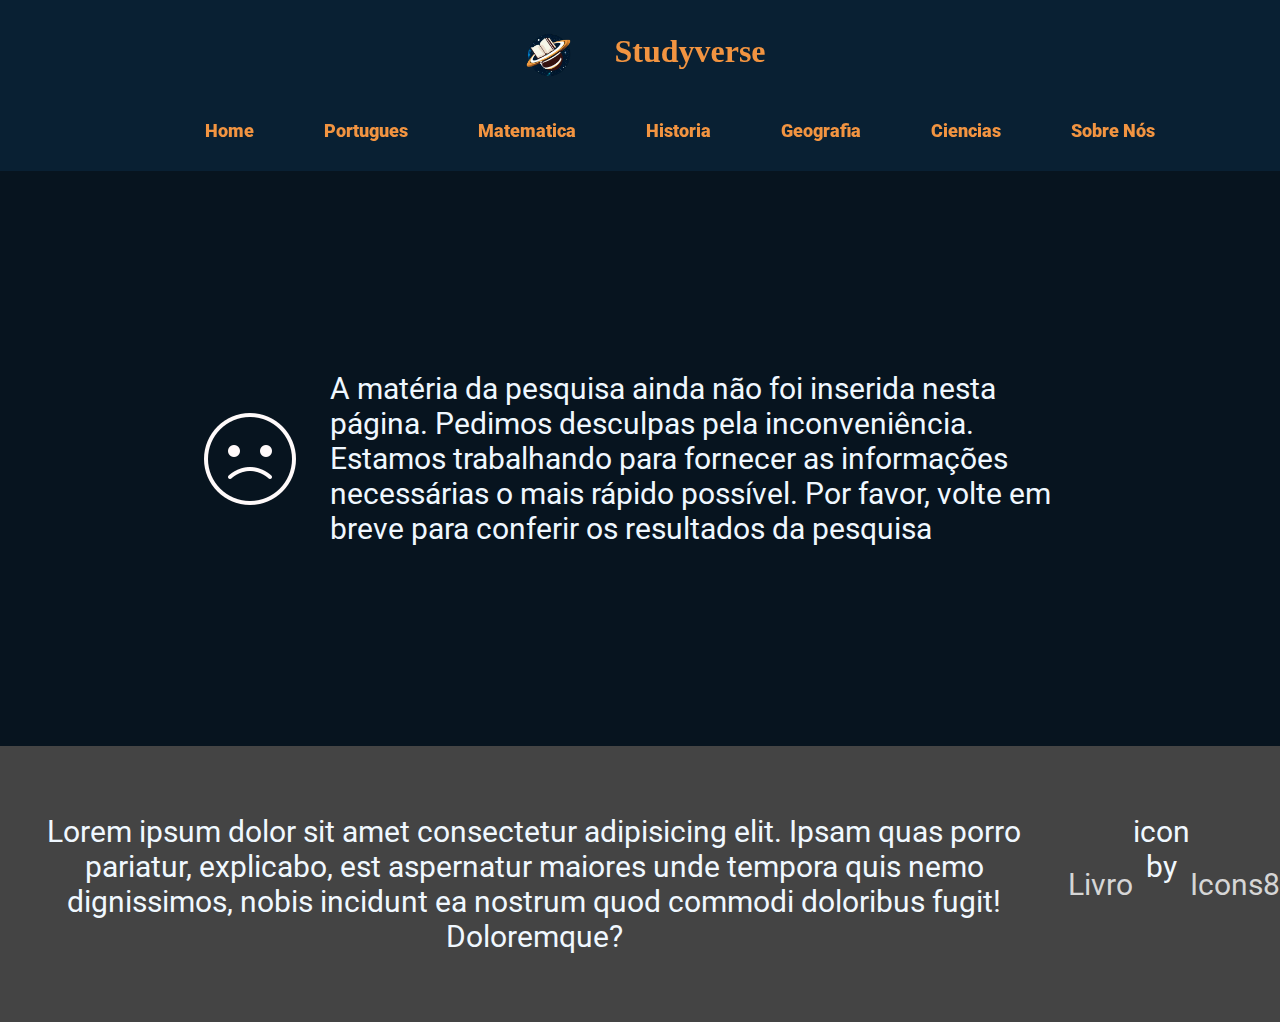
<file: html/cont_mat/desinvolvimento.html>
<!DOCTYPE html>
<html lang="pt-br">
<head>
    <meta charset="UTF-8">
    <meta name="viewport" content="width=device-width, initial-scale=1.0">
    <title>Matematica</title>
    <link rel="stylesheet" href="../../css/main.css">
    <link rel="stylesheet" href="../../css/desinvolvimento.css">
    <link rel="stylesheet" href="../../css/header.css">

    <link rel="shortcut icon" href="../imagens/favicon.ico" type="image/x-icon" />
</head>
<body>
    <header>
        <h1><a href="../index.html"><img src="../../imagens/ps_logo_imagen.png" class="img-logo"></a>Studyverse</h1>
        <nav>
            <ul class="ul_nav">
                <li id="li-nav"><a href="../../index.html" id="a-nav">Home</a></li>
                <li id="li-nav"><a href="../portugues.html" id="a-nav">portugues</a></li>
                <li id="li-nav"><a href="../matematica.html" id="a-nav">matematica</a></li>
                <li id="li-nav"><a href="../historia.html" id="a-nav">historia</a></li>
                <li id="li-nav"><a href="../geografia.html" id="a-nav">geografia</a></li>
                <li id="li-nav"><a href="../ciencias.html" id="a-nav">ciencias</a></li>
                <li id="li-nav"><a href="../sobre.html" id="a-nav">Sobre nós</a></li>

            </ul>
        </nav>
        
    </header>
    <!-- Conteudo -->
    <main>
        <section>
            
            <p><img src="../../imagens/icons8-triste-100.png" alt="">A matéria da pesquisa ainda não foi inserida nesta página. Pedimos desculpas pela inconveniência. Estamos trabalhando para fornecer as informações necessárias o mais rápido possível. Por favor, volte em breve para conferir os resultados da pesquisa</p>
        </section>
    </main>

    <footer>
        <p id="p-footer">Lorem ipsum dolor sit amet consectetur adipisicing elit. Ipsam quas porro pariatur, explicabo, est aspernatur maiores unde tempora quis nemo dignissimos, nobis incidunt ea nostrum quod commodi doloribus fugit! Doloremque?      <a target="_blank" href="https://icons8.com/icon/85767/livro">Livro</a> icon by <a target="_blank" href="https://icons8.com">Icons8</a></p>
    </footer>
</body>
</html>
</file>
<file: css/header.css>
*{
    margin: auto;
}
body, html {
    height: 100%;
    margin: 0;
    padding: 0;
}
header{
    background-color: #0b253bbb;
    padding: 20px;
    backdrop-filter: blur(5px);
}
h1{
    text-align: center;
    margin-bottom: 20px;
    color: #F29441;
}
hr{
    color: rgb(0, 0, 0);
}
.ul_nav{
    display: flex;
    justify-content: center;
}
#li-nav{
    padding: 10px;
    margin-inline: 0px;
    list-style-type: none;
    font-family:'Roboto', sans-serif;
    color: #F29441;
    border: unset;
    color: #212121;
    z-index: 1;
    position: relative;
    font-weight: 1000;
    
    transition: all 250ms;
    overflow: hidden;
}
#a-nav{
    font-size: 18px;
    padding: 15px 25px;
    text-decoration: none;
    color: #F29441;
    text-transform: capitalize;
    
    
}
.img-logo{
    width: 70px;
    height: 70px;
    vertical-align: middle; /*Alinha a imagem ao centro */
}

/*                  HOVERZIN                */

#li-nav::before {
content: "";
position: absolute;
top: 0;
left: 0;
height: 100%;
width: 0;
background-color: #e8e8e8;
z-index: -1;
transition: all 250ms
}

#li-nav:hover {
color: #e8e8e8;
}

#li-nav:hover::before {
width: 100%;
}

/*              FOOTER               */
main{
    flex: 1;
    
}

footer {
    background-color: #444;
    color: white;
    text-align: center;
    padding-block: 68px;
}
</file>
<file: css/grid.css>
@import url('https://fonts.googleapis.com/css2?family=Roboto:ital,wght@0,500;0,700;0,900;1,500&display=swap');


.container {
    flex-direction: column;
    padding-block: 180px;
    background-color: #F2E5D5;

}

.materias{
    margin-block: 20px;
    display: flex;
    text-transform: capitalize;
    max-width: 50%;
    flex-wrap: wrap;
    margin: 0 auto;
}
.materias > div {
    flex: 1 1 40px;
}

.port{
    background-color: #012340e5;
    padding: 30px;
    margin: 10px;
    border-radius: 10px;
    -webkit-box-shadow: 4px 8px 19px -3px rgba(0,0,0,0.27);
    box-shadow: 4px 8px 19px -3px rgba(0,0,0,0.27);
    transition: transform 0.3s ease-in-out;
}
.port:hover {
    transform: translateY(-10px);
}

.mat{
    background-color: #012340e5;
    padding: 30px;
    margin: 10px;
    white-space: 200px;
    border-radius: 10px;
    -webkit-box-shadow: 4px 8px 19px -3px rgba(0,0,0,0.27);
    box-shadow: 4px 8px 19px -3px rgba(0,0,0,0.27);
    transition: transform 0.3s ease-in-out;
}
.mat:hover {
    transform: translateY(-10px);
}

.hist{
    background-color: #012340e5;
    padding: 30px;
    margin: 10px;
    border-radius: 10px;
    -webkit-box-shadow: 4px 8px 19px -3px rgba(0,0,0,0.27);
    box-shadow: 4px 8px 19px -3px rgba(0,0,0,0.27);
    transition: transform 0.3s ease-in-out;
}
.hist:hover {
    transform: translateY(-10px);
}

.geog{
    background-color: #012340e5;
    padding: 30px;
    margin: 10px;
    border-radius: 10px;
    -webkit-box-shadow: 4px 8px 19px -3px rgba(0,0,0,0.27);
    box-shadow: 4px 8px 19px -3px rgba(0,0,0,0.27);
    transition: transform 0.3s ease-in-out;
}
.geog:hover {
    transform: translateY(-10px);
}

.cies{
    background-color: #012340e5;
    padding: 30px;
    margin: 10px;
    border-radius: 10px;
    -webkit-box-shadow: 4px 8px 19px -3px rgba(0,0,0,0.27);
    box-shadow: 4px 8px 19px -3px rgba(0,0,0,0.27);
    transition: transform 0.3s ease-in-out;
}
.cies:hover {
    transform: translateY(-10px);
}

#a-grid{
    padding: 30px;
    font-family:'Roboto', sans-serif;
    font-size: 18px;
}
</file>
<file: css/main.css>
@import url('https://fonts.googleapis.com/css2?family=Roboto:ital,wght@0,300;1,300&display=swap');

body{
    background-color: #07141f;
    background-size: cover;
   
}

#h2Home{
    color: white;
    font-size: 65px;
    margin-right: 350px;
    font-family: Verdana, Geneva, Tahoma, sans-serif;
    
}
main h2{
    font-family:'Roboto', sans-serif;
    margin-left: 20px;
    margin-bottom: 8px;
    color: #F29441;
}
main h3{
    font-family:'Roboto', sans-serif;
    margin-left: 30px;
    margin-bottom: 30px;
    color: #F29441;
}
.section-home{
    padding: 100px;
    padding-top: 130px;
    padding-bottom: 17%;
}
ul{
    margin-left: 40px;
}
a{
    text-decoration: double;
    color: rgba(255, 255, 255, 0.781);
    text-transform: capitalize;
}
</file>
<file: css/conteudos.css>
li a{
    color: #2f82f7;
    font-size: 20px;
    padding: 10px;
}
.conteudos{
    margin-top: 80px;
    margin-bottom: 80px;
}
ol{
    list-style-type: decimal;
    color: #2f82f7;

}
li{
    
    margin-left: 50px;
    margin-bottom: 15px;
    transition: transform 0.3s ease-in-out;
}

li:hover {
    transform: translateX(10px);
    text-decoration: underline;
}
</file>
<file: css/sobre.css>
html {
    scroll-behavior: smooth;
}
body{
background-color: #0D0D0D;
}
/*              TABELA            */
a{
    text-decoration: none;
    color: #F2E5D5;
}
.contact-table {
    width: 50%;
    margin: auto;
    border-collapse: collapse;
    border: 2px solid #F29441;
    color: #F2E5D5;
    font-family: Arial, sans-serif;
    text-decoration: none;
}

.contact-table th, .contact-table td {
    padding: 10px;
    text-align: left;
    border-bottom: 1px solid #F29441;
    color: #F2E5D5;
    font-family: Arial, sans-serif;
    text-decoration: none;

}

.contact-table th {
    background-color: #F29441;
    color: #F2E5D5;
    font-family: Arial, sans-serif;
    text-decoration: none;

}

.contact-table tr:hover {
    background-color: #f2944148;
    text-decoration: underline;

}
/*               NAV             */
#nav{
    padding: 20px;
    background-color: #fff;
    margin-inline: 80px;
    border-radius: 50px;
    margin-top: 30px;
}
nav ul{
    display: flex;
}
nav ul li{
    list-style-type: none;
}
nav ul li a{
    text-decoration: none;
    color: #0D0D0D;
    font-family: Roboto, sans-serif;
}
a:hover{
    text-decoration: underline;
}
h2{
    text-align: center;
    font-family: verdana;
    margin-bottom: 30px;
    color: #F29441;
}
section p{
    font-family: verdana;
    font-size: larger;
    text-align: justify;
}
section{
    padding: 195px;
    
}
#sec1{
    background-color: #0D0D0D;
    color: aliceblue;
}
#sec2{
    background-color: #401414;
    color: aliceblue;
}
#sec3{
    background-color: #F2E5D5;
    color: black;
}
#sec4{
    background-color: #0D0D0D;
    color: aliceblue;
}
#sec5{
    background-color: #01182c;
}
</file>
<file: css/desinvolvimento.css>
@import url('https://fonts.googleapis.com/css2?family=Roboto:ital,wght@0,300;1,300&display=swap');

main{
    padding: 200px;
}
p{
    color: aliceblue;
    font-size: 30px;
    font-family:'Roboto', sans-serif;
    display: flex;
}
img{
    vertical-align: middle;
    margin-right: 30px;
}
</file>
